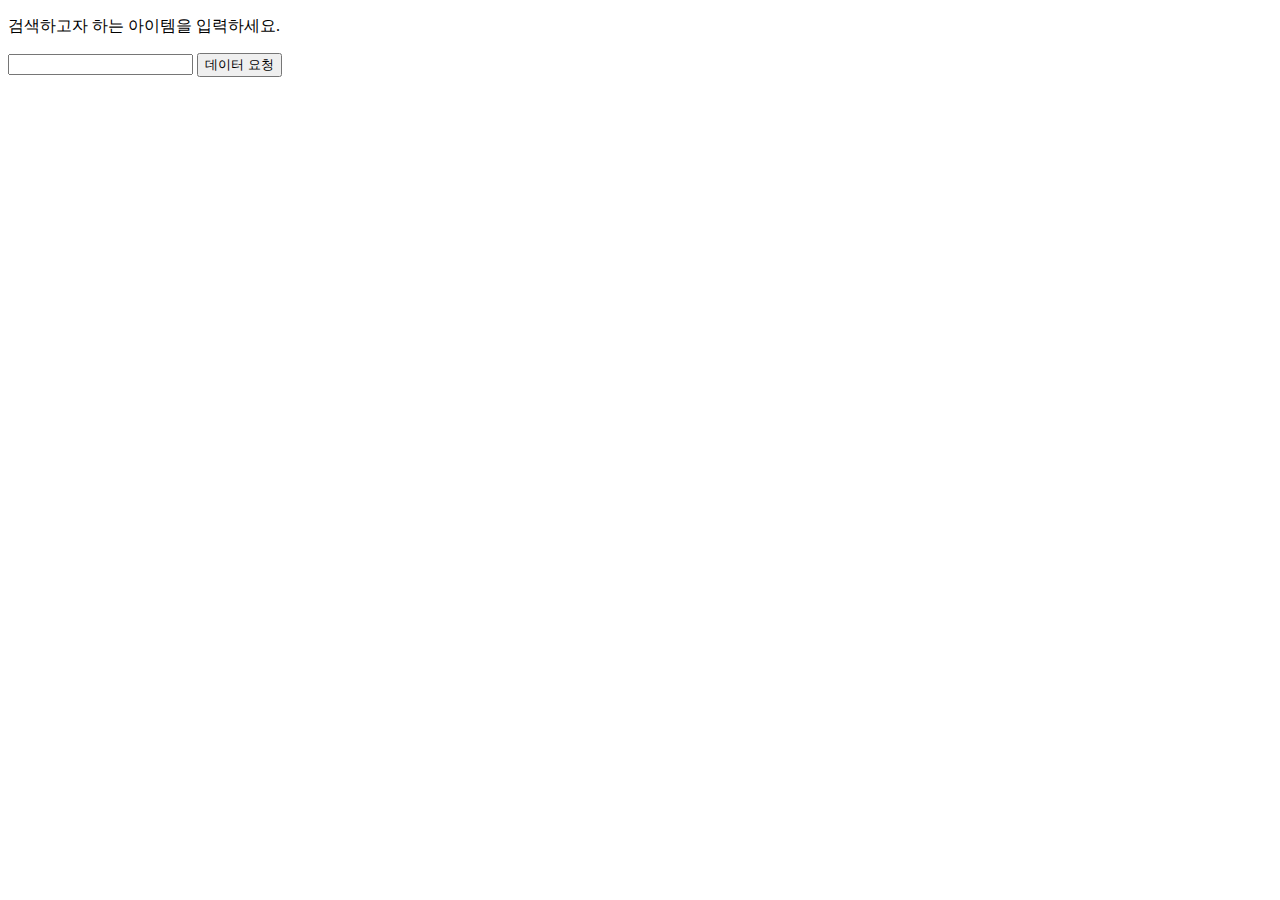
<file: templates/index.html>
<!DOCTYPE html>
<html>
<script src="https://code.jquery.com/jquery-3.5.1.min.js"
    integrity="sha256-9/aliU8dGd2tb6OSsuzixeV4y/faTqgFtohetphbbj0=" crossorigin="anonymous"></script>
<script>
    
    function test() {
        let word = $('#SensorID').val();
        $.ajax({
            type: 'POST',
            url: '/post',
            data: {
                "word": word
            },
            dataType: 'JSON',
            success: function (result) {
                alert(result['ajax에서받은값']+result['flaskroute에서주는값']);
                
            },
            error: function (xtr, status, error) {
                alert(xtr + ":" + status + ":" + error);
            }
        });
    }
</script>

<body>
    <p>검색하고자 하는 아이템을 입력하세요.</p>
    <input type="text" id="SensorID" />
    <input type="button" value="데이터 요청" onclick="test()" />
</body>

</html>
</file>
